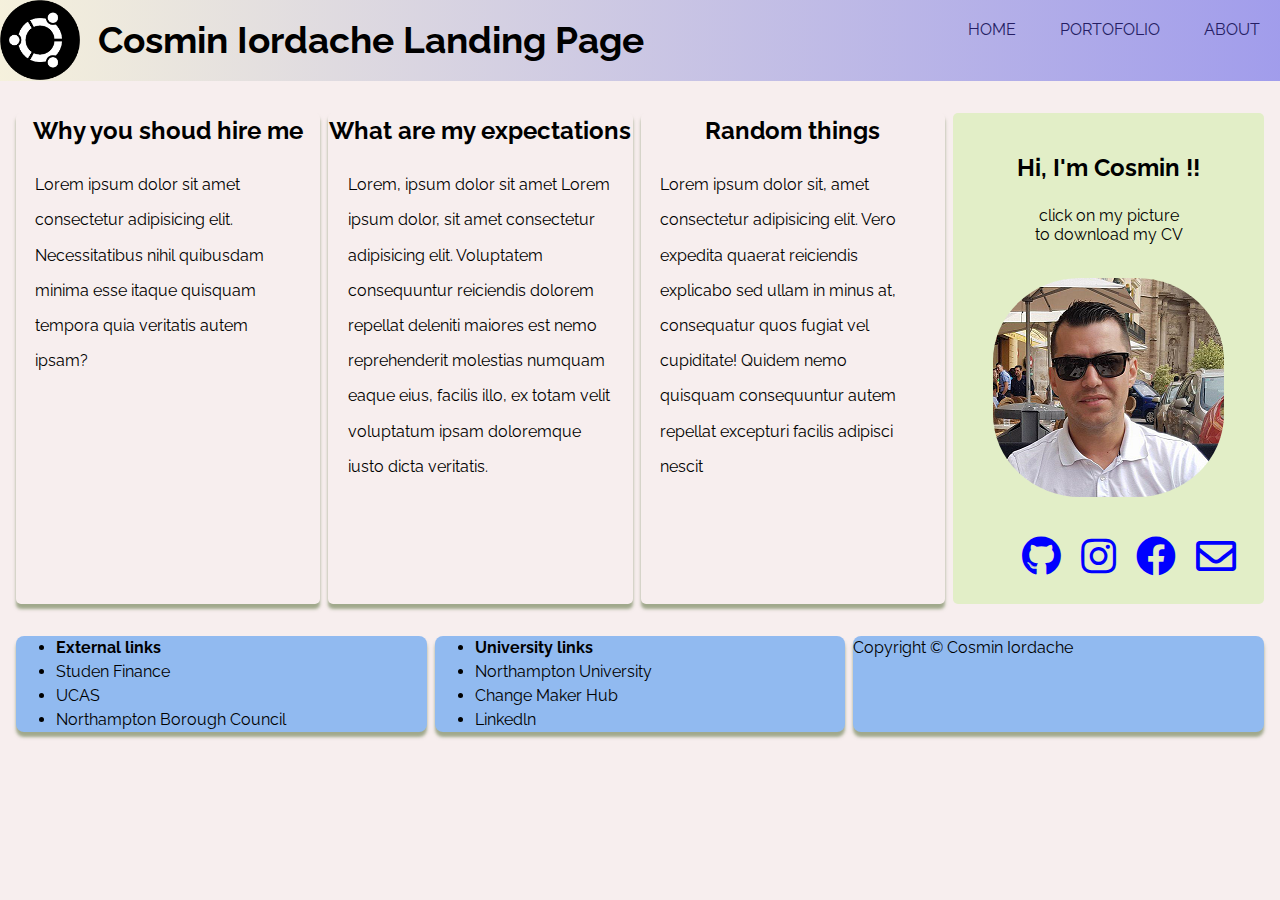
<file: index.html>
<!DOCTYPE html>
<html lang="en">
<head>
    <meta charset="UTF-8">
    <meta name="viewport" content="width=device-width, initial-scale=1.0">
    <meta http-equiv="X-UA-Compatible" content="ie=edge">
    <title>Cosmin Iordache News Paper</title>
    
    <!--Adding an icon at the page title-->
    <link rel="shortcut icon" type="image/png" href="media/icon.png">

    <!--Using Google APIS - Fonts -->
    <link href="https://fonts.googleapis.com/css?family=Raleway&display=swap" rel="stylesheet">

    <!--Linking the CSS file-->
    <link rel="stylesheet" href="styles/main.css" type="text/css">

    <!-- Using Font Awesome for the social media icons -->
    <link rel="stylesheet" href="https://cdnjs.cloudflare.com/ajax/libs/font-awesome/5.11.2/css/all.css">    
</head>
<body>

<!-- For semantics I used header tag -->
<header class="main_header">
    <img class="img_up"src="media/cof_black_hex.png" alt="The logo of the news paper">

    <!-- The main header of the page  -->
    <h1 class="h1_up">Cosmin Iordache Landing Page</h1>

    <!-- The navigation bar -->
    <nav class="navigator">
        <ul>
            <li><a href="index.html">Home</a></li>
            <li><a href="portofolio.html">Portofolio</a></li>
            <li><a href="#">About</a></li>
        </ul>
    </nav>
</header>

<!-- Aslo for semantics I used the main and aside tags - which i wraped in a div tag to be able to use the in a grid layout for responsivenes -->
<div class="middle">
    <main class="main_main">

<!-- Each part of the main tag is wraped up in an article tag to be distinguished from th others and for semantics  -->
    <article class="article">
        <h2>Why you shoud hire me</h2>
        <p>Lorem ipsum dolor sit amet consectetur adipisicing elit. Necessitatibus nihil quibusdam minima esse itaque quisquam tempora quia veritatis autem ipsam?</p>
    </article>
    <article class="article">
        <h2>What are my expectations</h2>
        <p>Lorem, ipsum dolor sit amet Lorem ipsum dolor, sit amet consectetur adipisicing elit. Voluptatem consequuntur reiciendis dolorem repellat deleniti maiores est nemo reprehenderit molestias numquam eaque eius, facilis illo, ex totam velit voluptatum ipsam doloremque iusto dicta veritatis. </p></article>
    <article class="article">
        <h2>Random things</h2>
        <p>Lorem ipsum dolor sit, amet consectetur adipisicing elit. Vero expedita quaerat reiciendis explicabo sed ullam in minus at, consequatur quos fugiat vel cupiditate! Quidem nemo quisquam consequuntur autem repellat excepturi facilis adipisci nescit</p>
    </article>
    </main>

<!-- The aside tag - which is the week 3 code challenge - modified and whith socual media icons added -->
    <aside class="main_aside">
            <div class="cosmin">
                    <h2> Hi, I'm Cosmin !!</h2>
                    <div class="text_effect"><p>click on my picture <br>to download my CV</p></div>
                    <span> <a href="README.md" download=""><img src="media/cos.png" alt="Cosmin picture"></span></a>
            </div>
            <ul>
                <li><a href="https://github.com/cosmin2iordache/"><i class="fab fa-github"></i></a></li> 
                <li><a href="#"><i class="fab fa-instagram"></i></a></li>
                <li><a href="#"><i class="fab fa-facebook"></i></a></li>
                <li><a href="#"><i class="far fa-envelope"></i></a></li>
            </ul>   
    </aside>
</div>

<!-- The footer tag containing useful links and copyright section -->
<footer class="main_footer">
    <section>
        <ul>
            <li><strong>External links</strong></li>
            <li>Studen Finance</li>
            <li>UCAS</li>
            <li>Northampton Borough Council</li>
        </ul>
    </section>
    
    <section>
        <ul>
            <li><strong>University links</strong></li>
            <li>Northampton University</li>
            <li>Change Maker Hub</li>
            <li>Linkedln</li>
        </ul>
    </section>
    
    <section>
            <p>Copyright &copy Cosmin Iordache</p>
    </section>

</footer>

</body>
</html>
</file>
<file: styles/main.css>
/* for any variables... I don't know yet if i'm aloud to use them :) */

:root {
  --var1: rgb(247, 238, 238);
  --var2: rgb(247, 238, 238);
  --var3: rgb(226, 238, 199);
  --var4: rgb(247, 238, 238);
  --var5: center;
}

* { margin: 0; }

html {
      /* include any border or padding we add in the width or height we declare*/
      box-sizing: border-box; 
      font-family: 'Raleway', Arial, Helvetica, sans-serif;
}

body {
      background-color: var(--var1);
}

/*----------------------Header--------------------------------*/

.main_header {
      display: grid;
      grid-template-columns: auto 1fr auto;
      background-image:
      linear-gradient(90deg, rgba(243, 243, 202, 0.5), rgba(76, 76, 233, 0.5))
}

.main_header h1 {
      font-size: 2.3rem;
      margin: 0.5em;
      text-align: left;
}

.main_header img {
      width: 5rem;
}

/*-----------------Navigation--------------------------------*/
.navigator ul {
list-style: none;
}

.navigator ul li {
      display: inline-block;
      margin: 10px;
      padding: 10px;
}

.navigator a {
      text-decoration: none;
      text-transform: uppercase;
      color: rgb(37, 30, 100);
}

.navigator a:hover {
      /* background: #ccc ; */
      color: rgb(233, 45, 45);
      font-style: italic;
}

/* -----------------Middle section--------------------------*/
.middle {
      display: grid;
      grid-template-columns: auto 1fr;
      margin: 2rem 1rem;
      grid-gap: .5rem;
}
/*------------------Main Main Section ----------------------*/
.main_main {
      display: grid;
      grid-template-columns: 1fr 1fr 1fr;
      background-color: var(--var2);
      grid-gap: .5rem;
      border-radius: 5px;
}

.article{
      border-radius: 5px;
      background-color: var(--var4);
      box-shadow: 0 .3rem .2rem rgba(74, 99, 42, 0.5);
      line-height: 2.2rem;
}

.article:hover{
      box-shadow: 0 5px 15px rgb(103, 81, 231);
      background-color: rgb(201, 202, 200);
      transition-duration: 2s; /*niceeeeee*/
}
.main_main p {
      padding: 1.2rem;
}
.main_main h2 {
      text-align: center;
}

/*---------------Main Aside Section----------------------*/
.main_aside {
      background-color: var(--var3);
      text-align: var(--var5);
      border-radius: 5px;
      padding: 1rem;
}

.main_aside img {
      border-style: none;
      border-radius: 40%;
      filter: grayscale(0);
}

.cosmin img:hover{
      filter: grayscale(1);
      border-style: none;
      border-radius: 100%;
      transition: background-size 0.3s ease;
      filter: grayscale(1);
      transition: background-size 0.3s ease;
}

/*----------------Using a keyframe just for testing--------------------------*/
.text_effect {
      display: block;
      height: 3rem;
      animation-name: text_anime;
      animation-duration: 3s;
}
@keyframes text_anime {
      0% {color: white;}
      20% {color: rgb(245, 17, 17);}
      40% {color: rgb(92, 89, 89);}
      60% {color: rgb(53, 54, 53);}
      80% {color: rgb(37, 37, 37);}
      99%{color: rgb(10, 10, 10);}
      100%{transform: rotateY(360deg);}   
}


/*---------Main Aside Social Media Icons--------------*/
.main_aside h2, .main_aside img {padding: 1.5rem;}

.main_aside ul{
      text-align: centre;
      list-style: none;
}

.main_aside ul li{
      display: inline-block;
      font-size: 2.5rem;
      padding: .5rem;
}
/* Making sure that the icons don't change the color after visited and remain blue*/
.main_aside a, 
.main_aside a:visited, 
.main_aside a:active {
      color: blue;}
.main_aside ul li a:hover {
      color: rgb(238, 25, 25);
}

/*------------Main Footer Section-------------------*/
.main_footer {
      display: grid;
      grid-template-columns: 1fr 1fr 1fr;
      background-color: var(--var4);
      margin: 2rem 1rem;
      border-radius: 5px;
      grid-gap: .5rem;
      line-height: 1.5rem;

}
 .main_footer section {
      background-color: rgb(145, 186, 240);
      border-radius: .5rem;
      box-shadow: 0 .3rem .2rem rgba(74, 99, 42, 0.5);
 }

/*----------Gallery HTML------------------*/

main.gallery{
      margin: 2rem 1rem;
      display: grid;
      grid-template-columns: repeat(auto-fit, minmax(300px, 1fr));
      grid-gap: 1rem;
}

.project{
      max-width: 100%;
      border-radius: 5px;
      box-shadow: 0 5px 20px rgba(0, 0, 0, 0.5);
}
.project:hover {
      box-shadow: 0 10px 30px rgba(195, 27, 27, 0.6);
}
         
.project:hover img {
      filter: grayscale(1);
}

.project:hover p {
      color: royalblue;
      text-transform: uppercase;
      text-align: center;
}

.project img {
      display: block;
      width: 100%;
      height: auto;
      border-radius: 5px;
}

/*---------------Responsivnes----------------*/
@media (max-width: 1100px) {
      .img_up{
            grid-column: 1/2;
            grid-row: 1/2;
      }
      .h1_up{
            grid-column: 2/3;
            grid-row: 1/2;
      }
      .navigator{
            grid-column: 1/3;
            grid-row: 2/3;
      }
      
      .middle{
            display: grid;
            grid-template-columns: auto 1fr;
      }
      main{
            grid-template-columns: 1fr;
      }
}

@media (max-width: 950px) {
      .main_main{
            grid-template-columns: 1fr;
            grid-template-rows: 1fr 1fr 1fr;
      }
}

@media (max-width: 810px) {
      .img_up{
            grid-column: 1/2;
            grid-row: 1/2;
      }
      .h1_up{
            grid-column: 2/3;
            grid-row: 1/2;
      }
      .navigator{
            grid-column: 1/3;
            grid-row: 2/3;
      }
      .main_main{
            grid-template-columns: 1fr;
      }
      .middle{
            display: grid;
            grid-template-columns: 1fr;
      }
      .main_footer {
            grid-template-columns: 1fr;
            grid-template-rows: 1fr 1fr 1fr;
      }
      .main_header h1 {
            font-size: 2rem;
      }
}

/*---------The End-------------------*/
</file>
